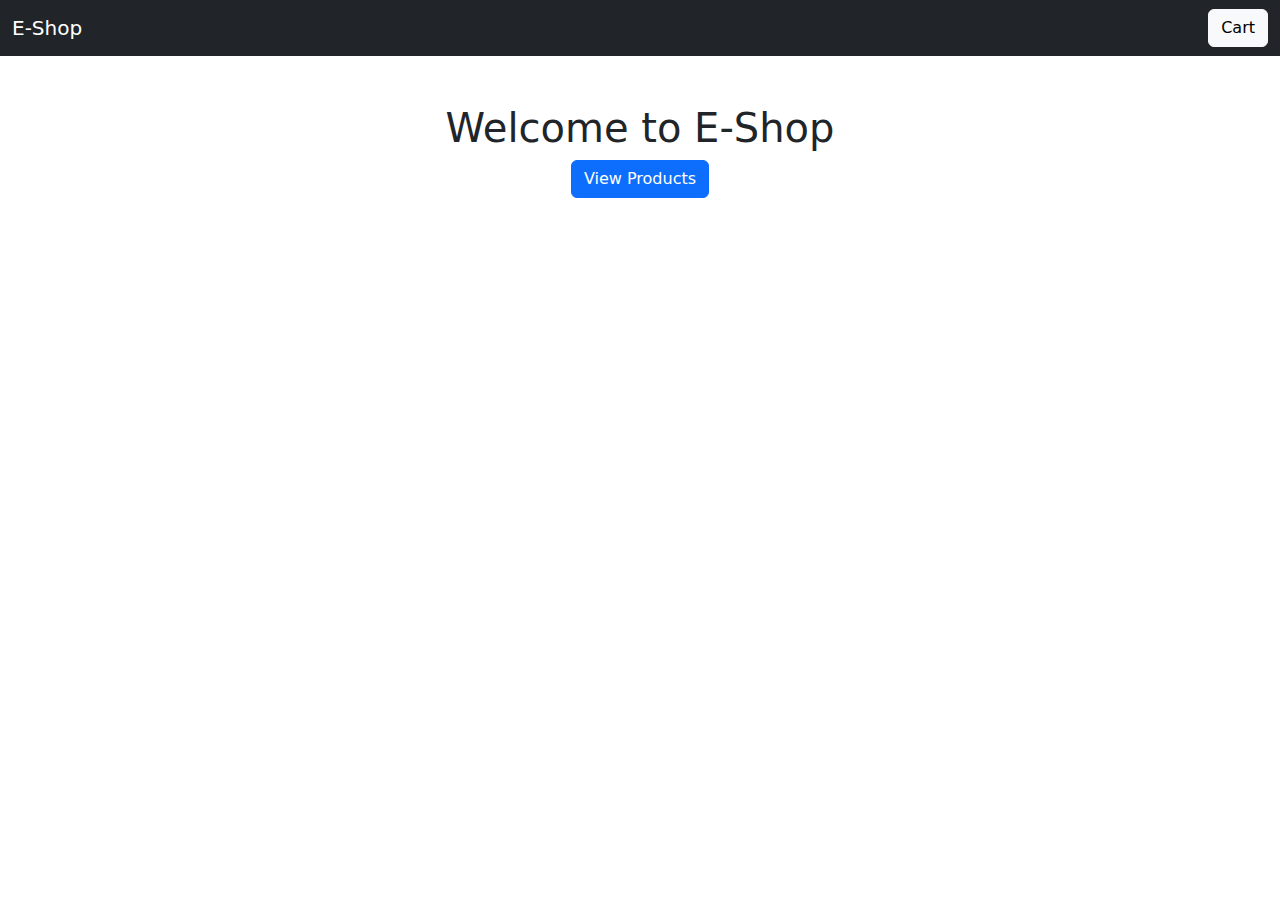
<file: index.html>
<!DOCTYPE html>
<html lang="en">
<head>
  <meta charset="UTF-8">
  <title>E-Shop</title>
  <link rel="stylesheet" href="style.css">
  <link rel="stylesheet" href="https://cdn.jsdelivr.net/npm/bootstrap@5.3.0/dist/css/bootstrap.min.css">
</head>
<body>
  <nav class="navbar navbar-dark bg-dark">
    <div class="container-fluid">
      <a class="navbar-brand" href="index.html">E-Shop</a>
      <a class="btn btn-light" href="cart.html">Cart</a>
    </div>
  </nav>
  <div class="container text-center mt-5">
    <h1>Welcome to E-Shop</h1>
    <p><a href="products.html" class="btn btn-primary">View Products</a></p>
  </div>
</body>
</html>
</file>
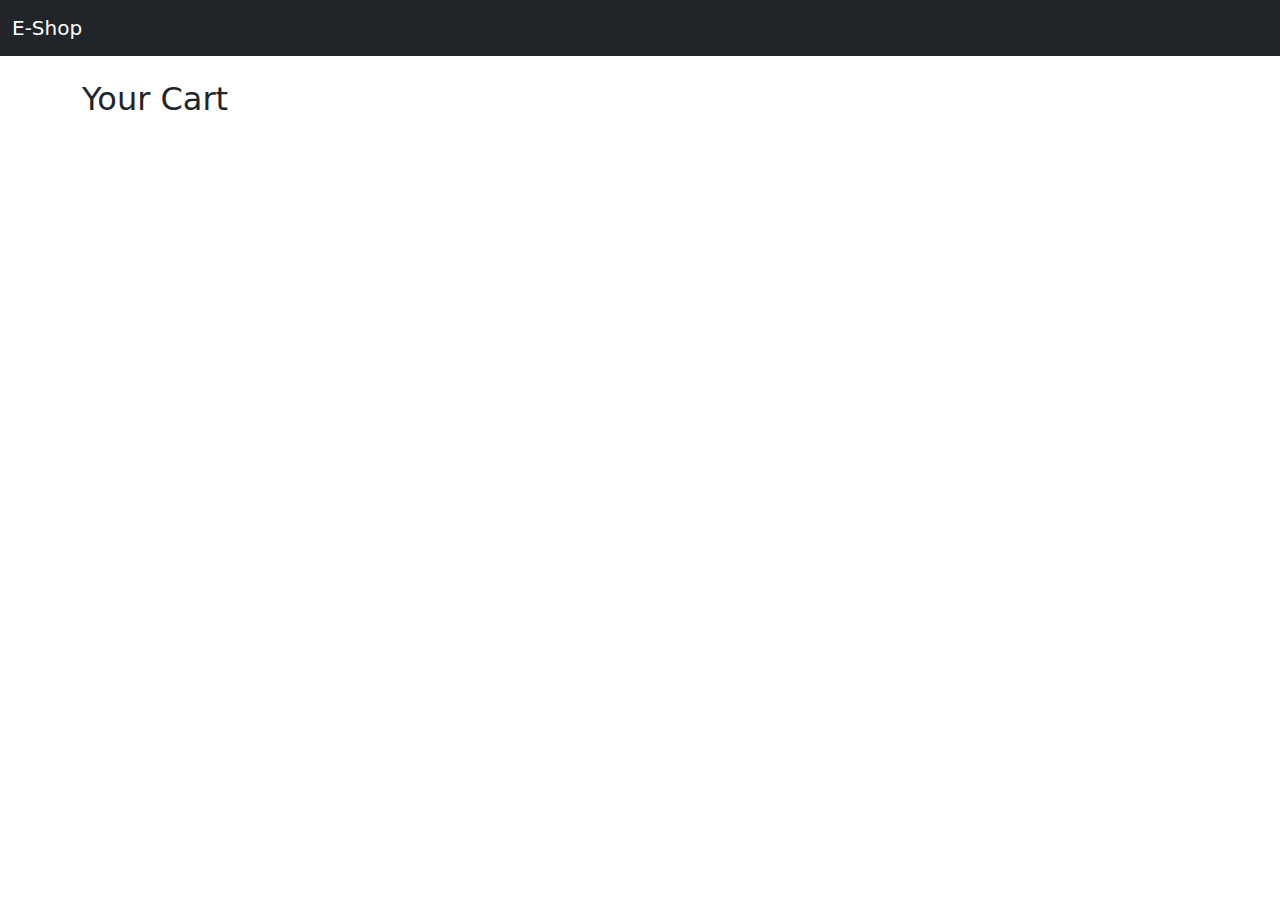
<file: cart.html>
<!DOCTYPE html>
<html lang="en">
<head>
  <meta charset="UTF-8">
  <title>Cart</title>
  <link rel="stylesheet" href="style.css">
  <link rel="stylesheet" href="https://cdn.jsdelivr.net/npm/bootstrap@5.3.0/dist/css/bootstrap.min.css">
</head>
<body>
  <nav class="navbar navbar-dark bg-dark">
    <div class="container-fluid">
      <a class="navbar-brand" href="index.html">E-Shop</a>
    </div>
  </nav>
  <div class="container mt-4">
    <h2>Your Cart</h2>
    <ul id="cart-items" class="list-group"></ul>
  </div>
  <script src="script.js"></script>
</body>
</html>
</file>
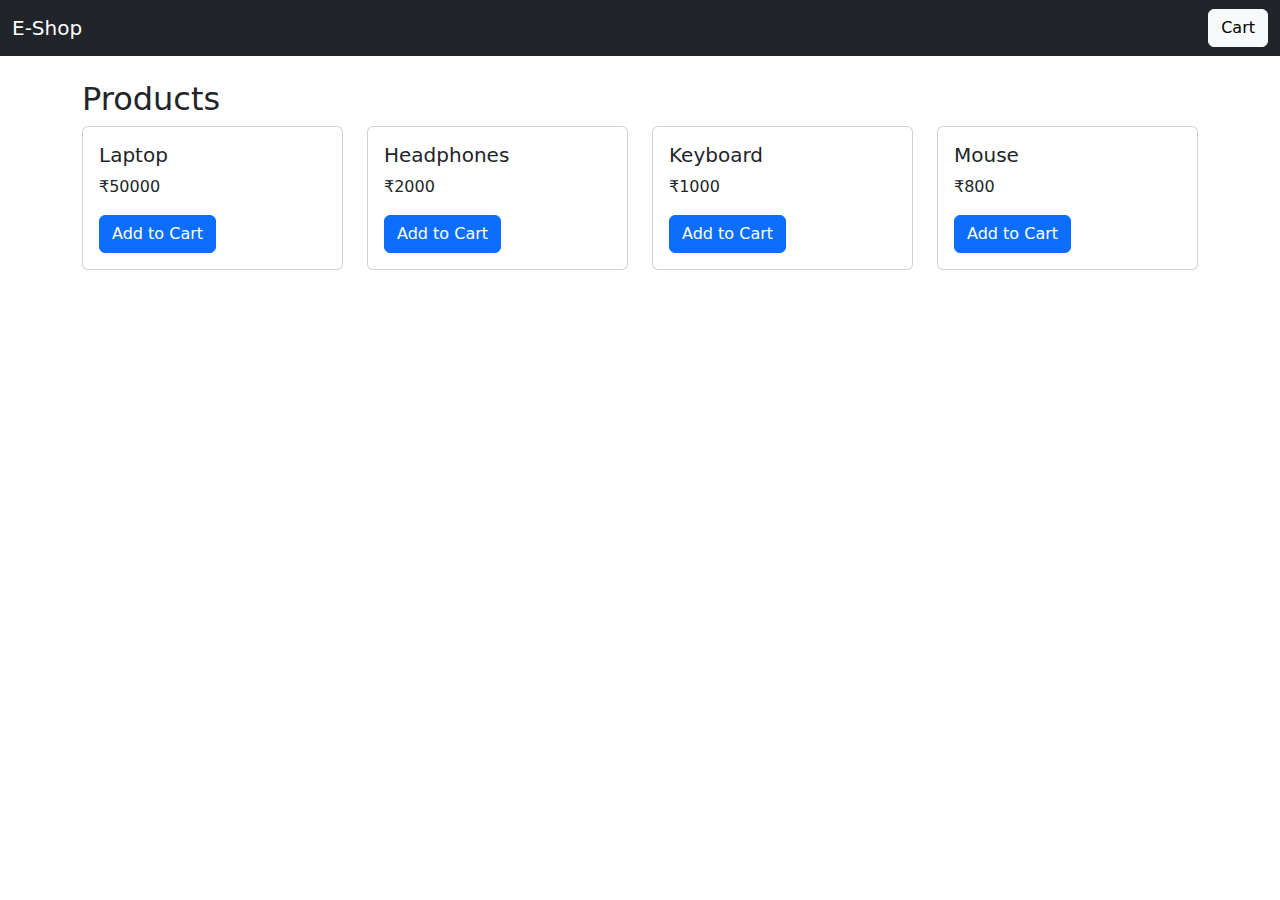
<file: products.html>
<!DOCTYPE html>
<html lang="en">
<head>
  <meta charset="UTF-8">
  <title>Products</title>
  <link rel="stylesheet" href="style.css">
  <link rel="stylesheet" href="https://cdn.jsdelivr.net/npm/bootstrap@5.3.0/dist/css/bootstrap.min.css">
</head>
<body>
  <nav class="navbar navbar-dark bg-dark">
    <div class="container-fluid">
      <a class="navbar-brand" href="index.html">E-Shop</a>
      <a class="btn btn-light" href="cart.html">Cart</a>
    </div>
  </nav>
  <div class="container mt-4">
    <h2>Products</h2>
    <div class="row" id="product-list"></div>
  </div>
  <script src="script.js"></script>
</body>
</html>
</file>
<file: style.css>
body {
  background: #f8f9fa;
}
h1, h2 {
  margin-top: 20px;
}
</file>
